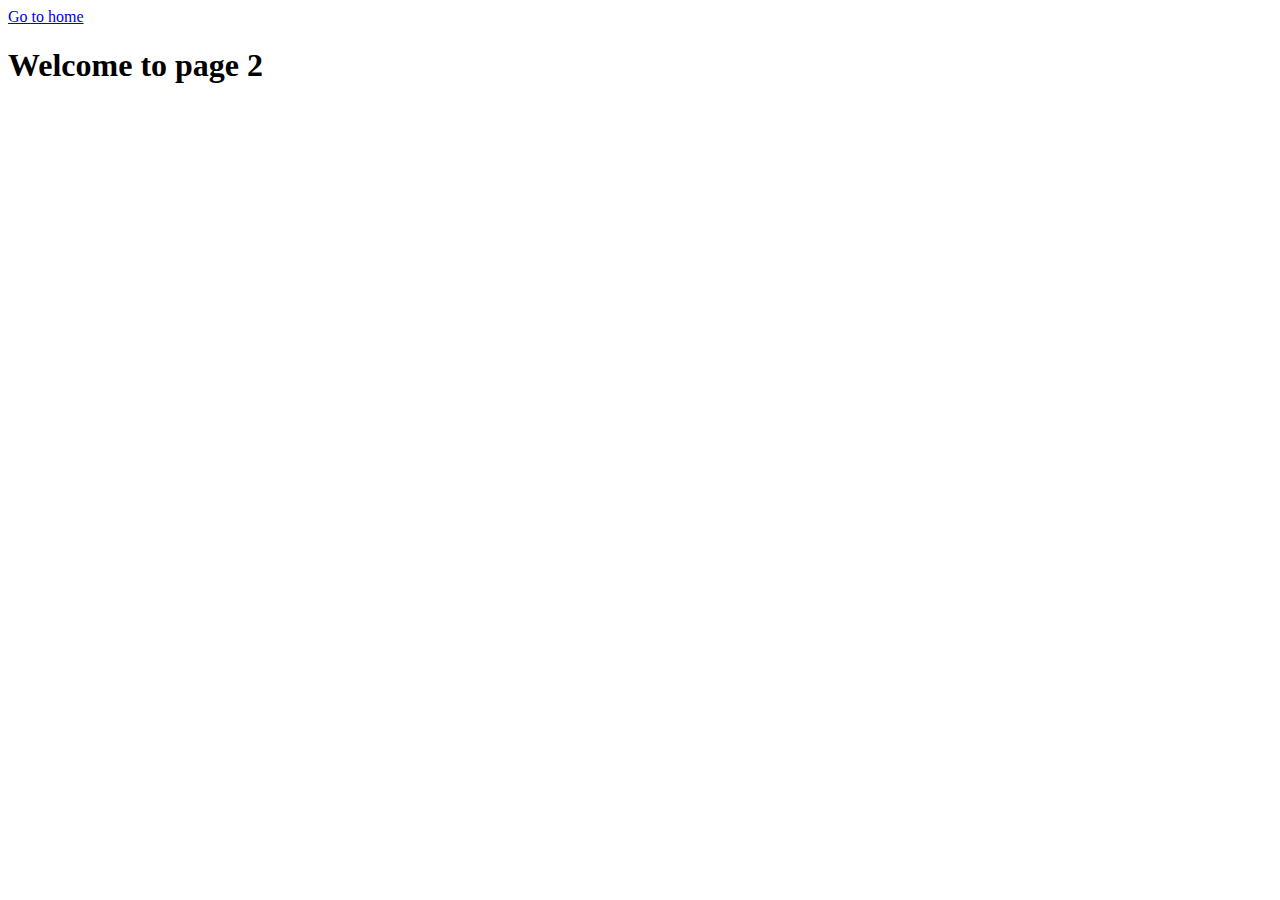
<file: page-2.html>
<!DOCTYPE html>
<html lang="en">
  <head>
    <meta charset="UTF-8" />
    <meta http-equiv="X-UA-Compatible" content="IE=edge" />
    <meta name="viewport" content="width=device-width, initial-scale=1.0" />
    <title>Page 2</title>
  </head>
  <body>
    <section>
      <a href="./index.html">Go to home</a>
      <h1>Welcome to page 2</h1>
    </section>
  </body>
</html>
</file>
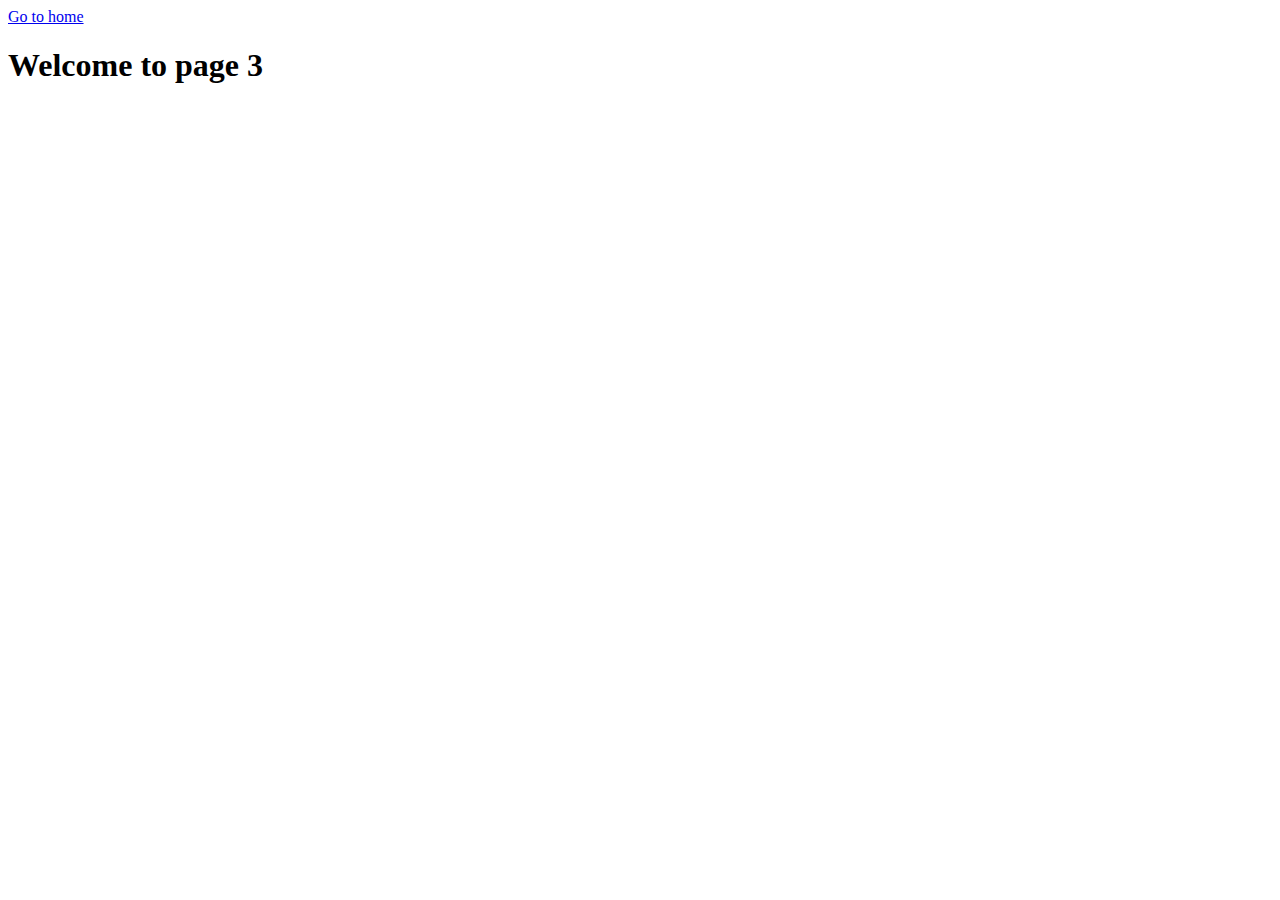
<file: page-3.html>
<!DOCTYPE html>
<html lang="en">
  <head>
    <meta charset="UTF-8" />
    <meta http-equiv="X-UA-Compatible" content="IE=edge" />
    <meta name="viewport" content="width=device-width, initial-scale=1.0" />
    <title>Page 3</title>
  </head>
  <body>
    <section>
      <a href="./index.html">Go to home</a>
      <h1>Welcome to page 3</h1>
    </section>
  </body>
</html>
</file>
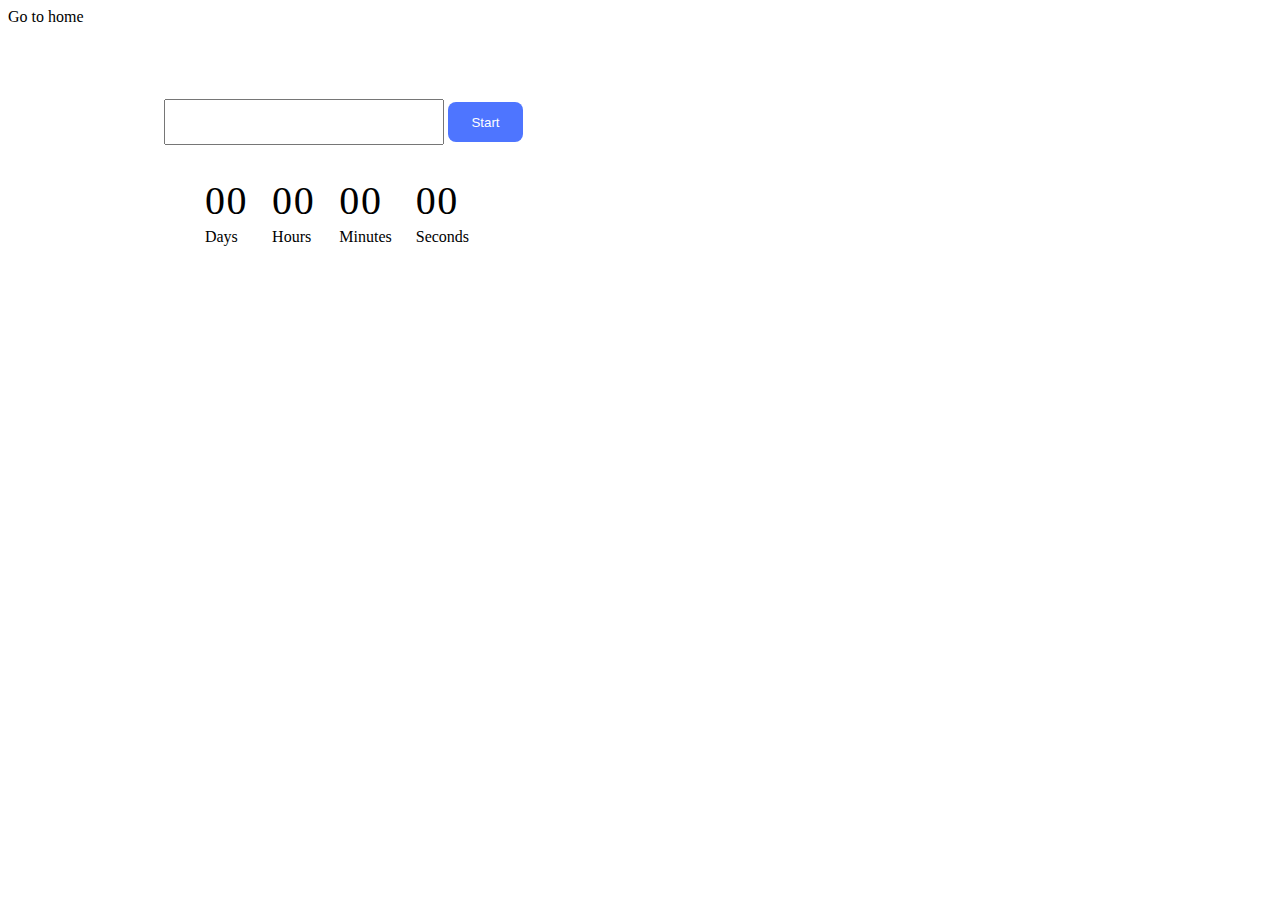
<file: src/1-timer.html>
<!DOCTYPE html>
<html lang="en">
  <head>
    <meta charset="UTF-8" />
    <meta http-equiv="X-UA-Compatible" content="IE=edge" />
    <meta name="viewport" content="width=device-width, initial-scale=1.0" />
    <title>Timer</title>

    <link rel="stylesheet" href="./css/styles.css" />
  </head>
  <body>
    <section>
      <a href="./index.html">Go to home</a>
      <h1>Welcome to page 2</h1>

      <div class="timer">
        <div class="picker">
          <input class="data-text" type="text" id="datetime-picker" />
          <button class="data-btn" type="button" data-start>Start</button>
        </div>
        <div class="numbers">
          <div class="field">
            <span class="value" data-days>00</span>
            <span class="label">Days</span>
          </div>
          <div class="field">
            <span class="value" data-hours>00</span>
            <span class="label">Hours</span>
          </div>
          <div class="field">
            <span class="value" data-minutes>00</span>
            <span class="label">Minutes</span>
          </div>
          <div class="field">
            <span class="value" data-seconds>00</span>
            <span class="label">Seconds</span>
          </div>
        </div>
      </div>
    </section>

    <script type="module" src="./js/1-timer.js"></script>
  </body>
</html>
</file>
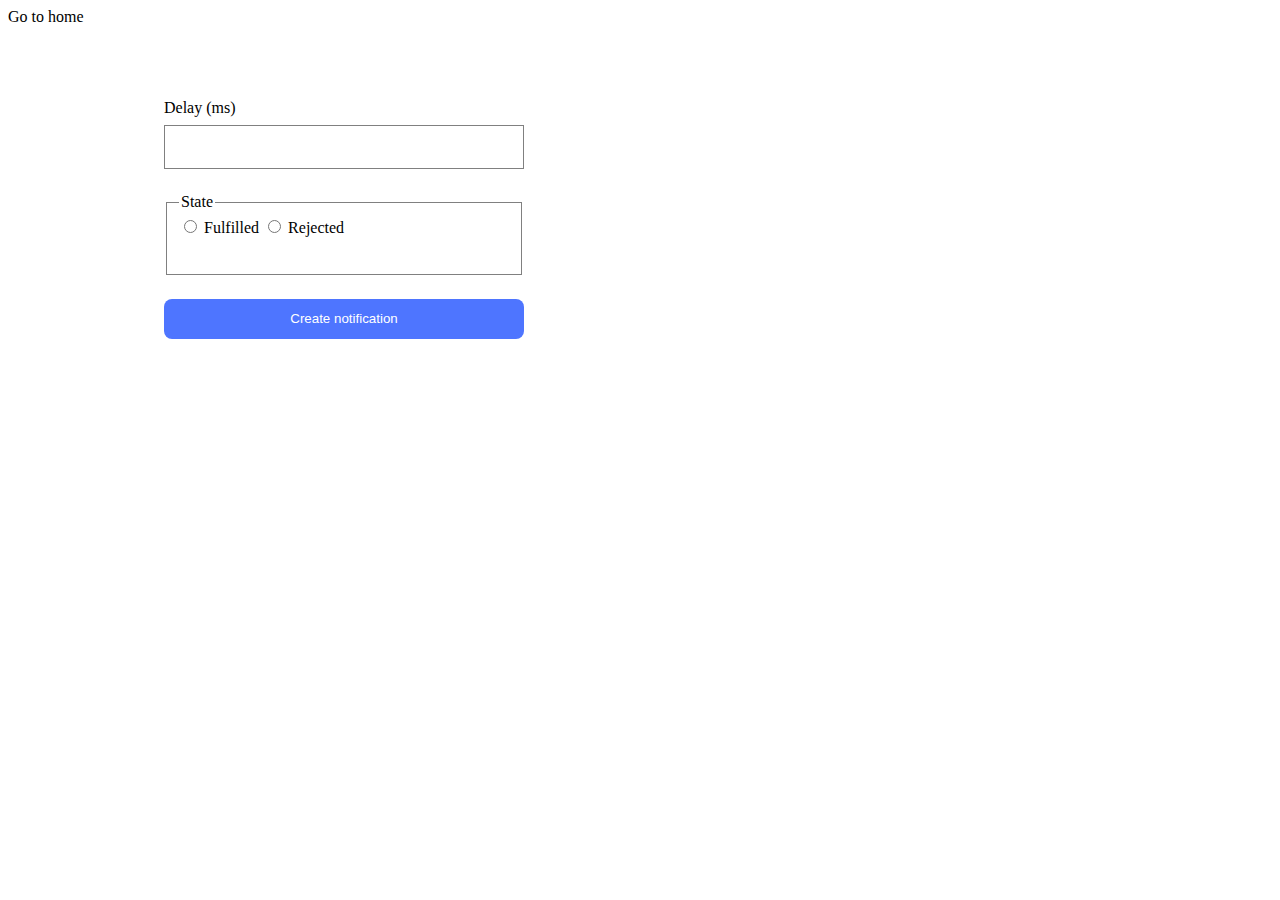
<file: src/2-snackbar.html>
<!DOCTYPE html>
<html lang="en">
  <head>
    <meta charset="UTF-8" />
    <meta http-equiv="X-UA-Compatible" content="IE=edge" />
    <meta name="viewport" content="width=device-width, initial-scale=1.0" />
    <title>Snackbar</title>

    <link rel="stylesheet" href="./css/styles.css" />
  </head>
  <body>
    <section>
      <a href="./index.html">Go to home</a>
      <h1>Welcome to page 3</h1>

      <form class="form">
        <label class="delay">
          Delay (ms)
          <input class="delay-input" type="number" name="delay" required />
        </label>

        <fieldset class="state">
          <legend>State</legend>
          <label>
            <input type="radio" name="state" value="fulfilled" required />
            Fulfilled
          </label>
          <label>
            <input type="radio" name="state" value="rejected" required />
            Rejected
          </label>
        </fieldset>

        <button class="snkbr-btn" type="submit">Create notification</button>
      </form>
    </section>

    <script type="module" src="./js/2-snackbar.js"></script>
  </body>
</html>
</file>
<file: src/css/styles.css>
/**
  |============================
  | include css partials with
  | default @import url()
  |============================
*/

@import url('./reset.css');

.numbers {
  display: flex;
  gap: 24px;
  text-align: center;
  max-width: 346px;
  max-height:72px;
opacity: 0px;
width: 100%;
opacity: 0px;
justify-content: center; 
}

.field {
  display: flex;
  flex-direction: column;
}

.picker {
  gap: 8px;
  width: 100%;
  opacity: 0px;
  justify-content: center; 
}

.data-text {
  width: 272px;
height: 40px;
}

.data-btn {
  width: 75px;
height: 40px;
padding: 8px 16px 8px 16px;
gap: 10px;
border-radius: 8px;
opacity: 0px;
background: #4E75FF;
color: #FFFFFF;
border: none;
}

.value {
  font-family: Montserrat;
  font-size: 40px;
  font-weight: 400;
  line-height: 48px;
  letter-spacing: 0.04em;
  text-align: left;
}

.label {
  font-family: Montserrat;
font-size: 16px;
font-weight: 400;
line-height: 24px;
text-align: left;

}

.data-btn:hover {
  background: #6C8CFF;
 color: #FFFFFF;
}

.data-btn:disabled {
  background: #CFCFCF;
color: #989898;
;
}

.timer {
  display: flex;
  flex-direction: column;
  gap: 32px;
padding-left: 156px;
padding-top: 36px;
}

.form {
  display: flex;
  flex-direction: column;
  gap: 24px;
  max-width: 360px;
  padding-left: 156px;
  padding-top: 36px;
}

.delay {
  display: flex;
  flex-direction: column;
  gap: 8px;
}

.delay-input {
  max-width: 100%;
  height: 40px;
  border: 1px solid #808080;
}

.state {
  max-width: 100%;
  height: 64px;
  border: 1px solid #808080
}

.snkbr-btn {
  max-width: 100%; 
  height: 40px;
  padding: 8px 16px;
  border-radius: 8px;
  border: none;
  background: #4E75FF;
  color: #FFFFFF;
}

.snkbr-btn:hover {
  background: #6C8CFF;
}

.delay-input:hover,
.delay-input:focus,
.state:hover,
.state:focus {
  border-color: #000000;
}


h1 {
  visibility: hidden;
}
</file>
